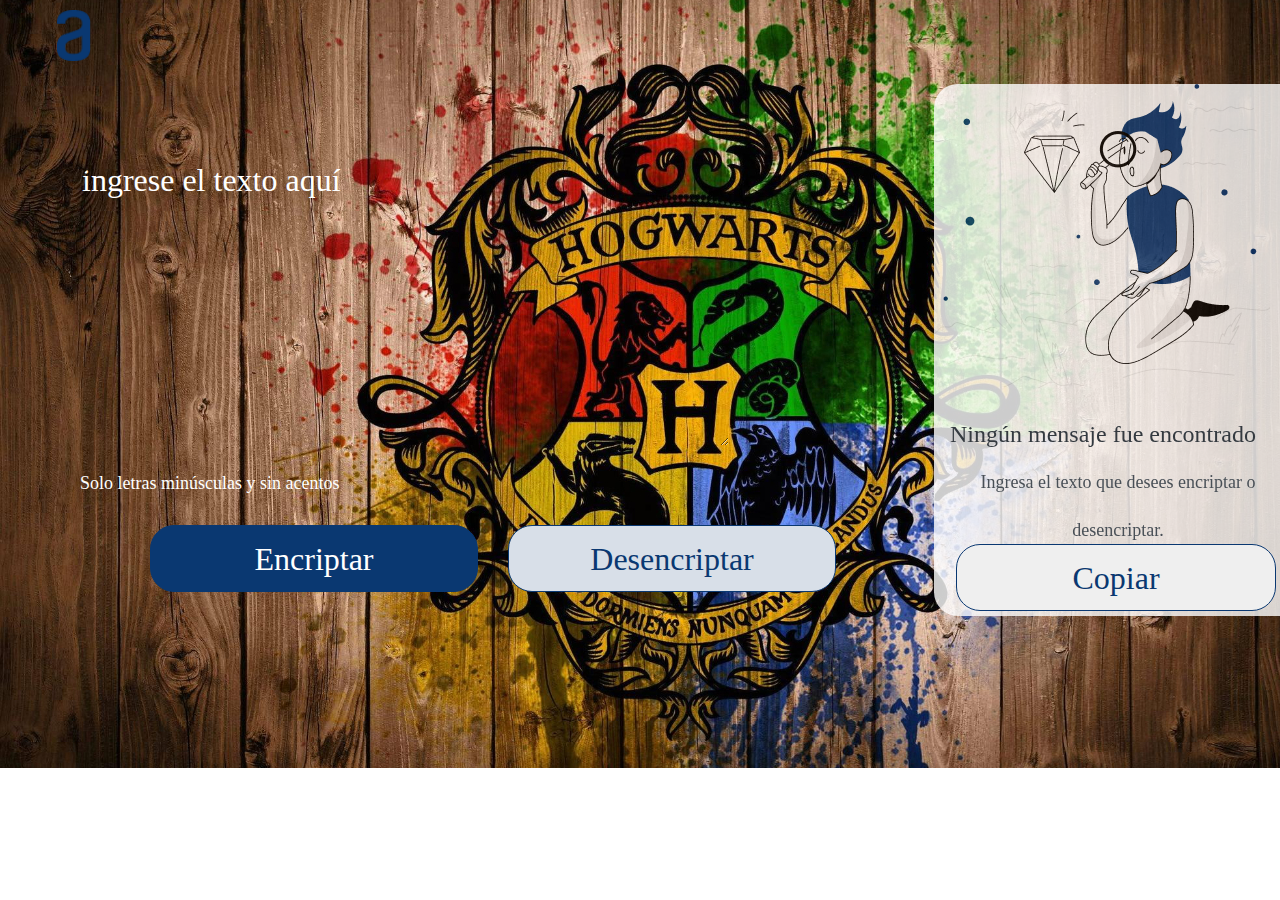
<file: index.html>
<!DOCTYPE html>
<html lang="es">

<head>
    <meta charset="UTF-8">
    <meta http-equiv="X-UA-Compatible" content="IE=edge">
    <meta name="viewport" content="width=device-width, initial-scale=1.0">
    <link rel="stylesheet" href="Css/reset.css">
    <link rel="stylesheet" href="Css/style.css">
    <link rel="preconnect" href="https://fonts.googleapis.com">
    <link rel="preconnect" href="https://fonts.gstatic.com" crossorigin>
    <link href="https://fonts.googleapis.com/css2?family=Montserrat:wght@300&display=swap" rel="stylesheet">
    <title>Encriptador de Texto - Alura Challenge</title>
</head>

<body>
    <header>
        <img class="logo" src="Imagenes/Logo.png" alt="Logo de Alura">
    </header>
    <main>
        <section>
            <textarea class="text-area" cols="35" rows="6" placeholder="Ingrese el texto aquí"></textarea>
            <div>
                <h6 class="informacion">Solo letras minúsculas y sin acentos</h6>
            </div>

            <div class="botones">
                <button class="btn-encriptar" onclick="btnEncriptar()">Encriptar</button>
                <button class="btn-desencriptar" onclick="btnDesencriptar()">Desencriptar</button>
            </div>
        </section>

        <section>
            <textarea class="mensaje" cols="20" rows="11"></textarea>
            <div class="mensajes-informacion">
                <h6 class="ningunMsj">Ningún mensaje fue encontrado</h6>
                <h6 class="mostrarMsj">Ingresa el texto que desees encriptar o desencriptar.</h6>
            </div>

            <div>
                <button class="btn-copiar" onclick="copiarMensaje()">Copiar</button>
            </div>
        </section>
    </main>
</body>

</html>

<script src="JavaScript/script.js"></script>
</file>
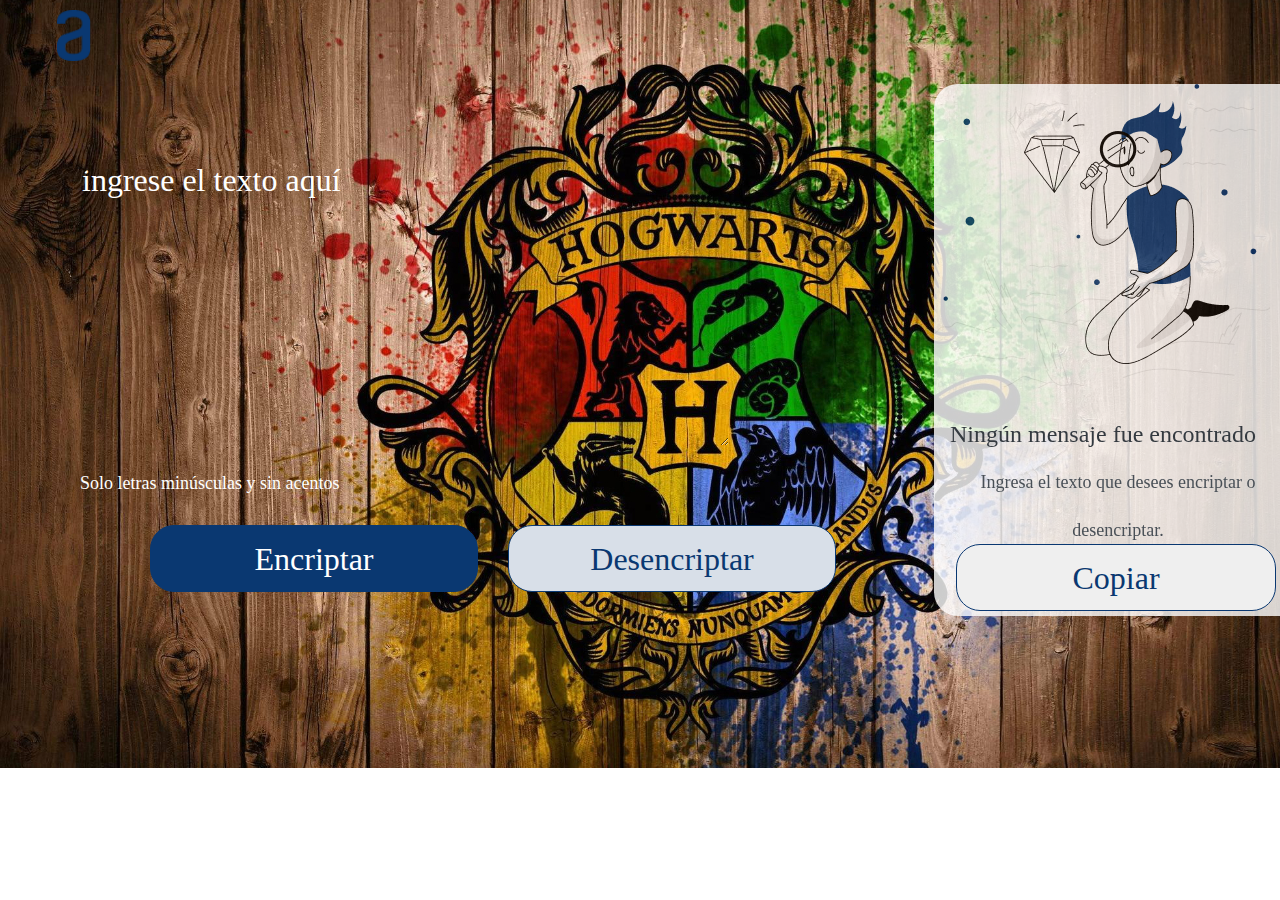
<file: Html/index.html>
<!DOCTYPE html>
<html lang="es">

<head>
    <meta charset="UTF-8">
    <meta http-equiv="X-UA-Compatible" content="IE=edge">
    <meta name="viewport" content="width=device-width, initial-scale=1.0">
    <link rel="stylesheet" href="../Css/reset.css">
    <link rel="stylesheet" href="../Css/style.css">
    <link rel="preconnect" href="https://fonts.googleapis.com">
    <link rel="preconnect" href="https://fonts.gstatic.com" crossorigin>
    <link href="https://fonts.googleapis.com/css2?family=Montserrat:wght@300&display=swap" rel="stylesheet">
    <title>Encriptador de Texto - Alura Challenge</title>
</head>

<body>
    <header>
        <img class="logo" src="../Imagenes/Logo.png" alt="Logo de Alura">
    </header>
    <main>
        <section>
            <textarea class="text-area" cols="35" rows="6" placeholder="Ingrese el texto aquí"></textarea>
            <div>
                <h6 class="informacion">Solo letras minúsculas y sin acentos</h6>
            </div>

            <div class="botones">
                <button class="btn-encriptar" onclick="btnEncriptar()">Encriptar</button>
                <button class="btn-desencriptar" onclick="btnDesencriptar()">Desencriptar</button>
            </div>
        </section>

        <section>
            <textarea class="mensaje" cols="20" rows="11"></textarea>
            <div class="mensajes-informacion">
                <h6 class="ningunMsj">Ningún mensaje fue encontrado</h6>
                <h6 class="mostrarMsj">Ingresa el texto que desees encriptar o desencriptar.</h6>
            </div>

            <div>
                <button class="btn-copiar" onclick="copiarMensaje()">Copiar</button>
            </div>
        </section>
    </main>
</body>

</html>

<script src="../JavaScript/script.js"></script>
</file>
<file: Css/style.css>
* { 
    font-family: 'Inter';
    font-weight: 400;
    font-size: 32px;
    line-height: 150%;
}
body{
    background-image: url("../Imagenes/fondoHP.jpg");
    background-repeat: no-repeat;
}

.logo {
    padding-top: 10px;
    margin-left: 10px;
    width: 10%;

}

main {
    display: flex;
    margin-bottom: 50px;
    margin-left: 80px;
}

.text-area {
    border: none;
    border-radius: 10%;
    color: #FFFFFF;
    margin-top: 90px;
    background: none;
    text-transform: lowercase;
}

::placeholder {
    color: #FFFFFF;
}

.text-area:focus {
    outline: none;
}

.mensaje {
    background: #FFFFFF;
    background-image: url("../Imagenes/Muñeco.png");
    background-repeat: no-repeat;
    border: none;
    border-radius: 24px;
    color: #0A3871;
    margin-left: 98px;
    margin-top: 20px;
    padding-left: 20px;
    position: fixed;
    text-transform: lowercase;
    opacity: 80%;
}

.mensaje:focus {
    outline: none;
}

.botones {
    display: flex;
    margin-top: 18px;
    margin-left: 40px;
}

.btn-desencriptar {
    background: #D8DFE8;
    border: 1px solid #0A3871;
    border-radius: 24px;
    color: #0A3871;
    cursor: pointer;
    height: 67px;
    margin-left: 30px;
    width: 328px;
}

.btn-encriptar {
    background: #0A3871;
    border: 1px solid #0A3871;
    border-radius: 24px;
    color: #FFFFFF;
    cursor: pointer;
    height: 67px;
    margin-left: 30px;
    width: 328px;
}

.btn-copiar {
    border: 1px solid #0A3871;
    border-radius: 24px;
    color: #0A3871;
    cursor: pointer;
    height: 67px;
    margin-left: 120px;
    margin-top: 480px;
    width: 320px;
    position: absolute;
}

.informacion {
    color: #ffffff;
    font-size: 18px;
}

.mensajes-informacion {
    display: flex;
    flex-direction: column;
    align-items: flex-start;

    position: absolute;
    width: 336px;
    height: 122px;
    left: 950px;
    top: 410px;
    
}

.ningunMsj {
    color: #343A40;
    font-size: 24px;
    text-align: center;
    
}

.mostrarMsj {
    color: #495057;
    font-size: 18px;
    text-align: center; 
}
</file>
